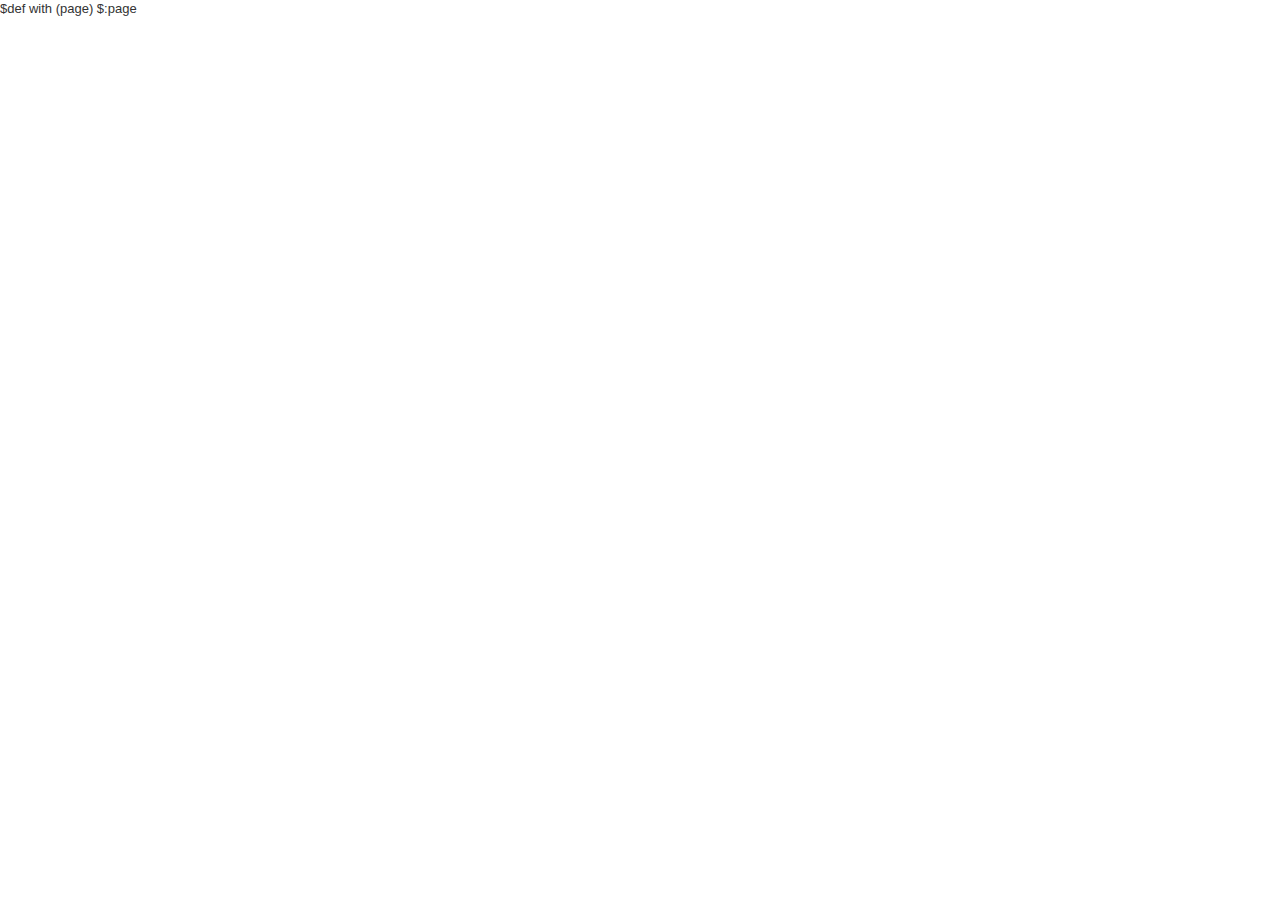
<file: templates/base.html>
$def with (page)

<!DOCTYPE html PUBLIC "-//W3C//DTD XHTML 1.0 Transitional//EN" "http://www.w3.org/TR/xhtml1/DTD/xhtml1-strict.dtd">
<html xmlns="http://www.w3.org/1999/xhtml">

<head>
    <title>Todo list</title>
    <link rel="stylesheet" type="text/css" href="/static/css/bootstrap.css"/>
    <link rel="stylesheet" type="text/css" href="/static/css/bootstrap-responsive.css"/>
    
    <style type="text/css">
        #todoList{
            margin:10px auto;
            width:800px;
        }
        
        .todoarea{
            width:400px;
            height:100px;
        }
        div.delete{
            position:absolute;
            top:8px;
            left:45px;
            width:20px;
            height:20px;
            background:url('/static/images/destroy.png') no-repeat;
        }
        div.delete:hover{
            position:absolute;
            top:8px;
            left:45px;
            width:20px;
            height:20px;
            background:url('/static/images/destroy.png') no-repeat 0 -20px;
            cursor:pointer;
        }
        .inp-check{
            position:relative;
        }
    </style>
    <script type="text/javascript" src="/static/js/jquery.js"></script>
</head>
<body>

$:page

</body>
</html>
</file>
